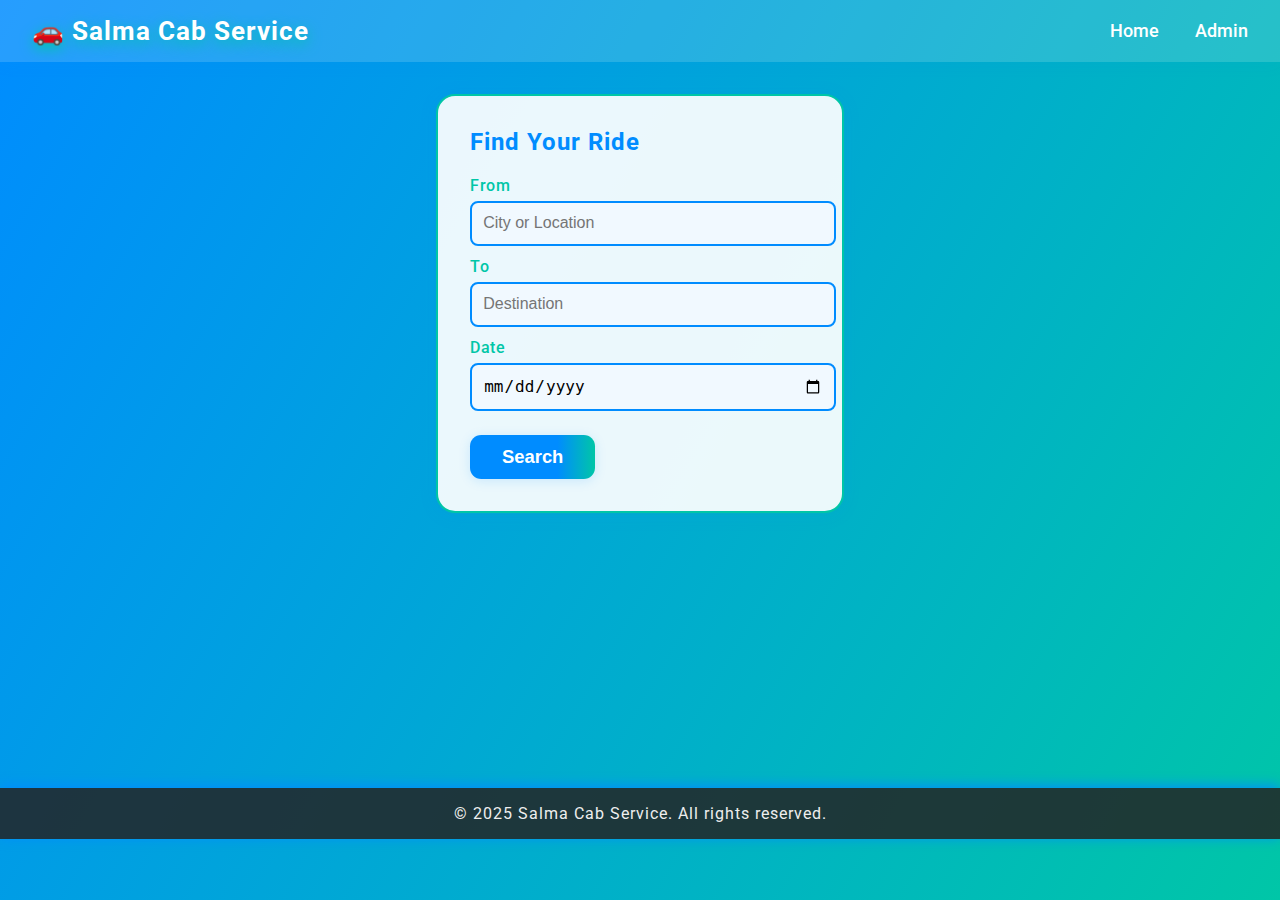
<file: index.html>
<!DOCTYPE html>
<html lang="en">
<head>
  <meta charset="UTF-8">
  <title>Salma Cab Service - Find Your Ride</title>
  <link rel="stylesheet" href="style.css">
  <link href="https://fonts.googleapis.com/css?family=Roboto:400,700&display=swap" rel="stylesheet">
</head>
<body>
  <header>
    <div class="logo">🚗 Salma Cab Service</div>
    <nav>
      <a href="index.html">Home</a>
      <a href="admin.html">Admin</a>
    </nav>
  </header>
  <main>
    <section class="search-section">
      <h2>Find Your Ride</h2>
      <form id="search-form">
        <div class="form-group">
          <label>From</label>
          <input type="text" id="from" placeholder="City or Location" required>
        </div>
        <div class="form-group">
          <label>To</label>
          <input type="text" id="to" placeholder="Destination" required>
        </div>
        <div class="form-group">
          <label>Date</label>
          <input type="date" id="date" required>
        </div>
        <button type="submit" class="search-btn">Search</button>
      </form>
    </section>
    <section class="results-section" id="ride-list" style="display:none;"></section>
    <div id="booking-modal" class="modal">
      <div class="modal-content">
        <span id="close-modal" class="close">&times;</span>
        <h3>Book Ride</h3>
        <form id="booking-form">
          <input type="hidden" id="book-ride-index">
          <div class="form-group">
            <label>Your Name</label>
            <input type="text" id="user-name" required>
          </div>
          <div class="form-group">
            <label>Mobile Number</label>
            <input type="tel" id="user-mobile" required>
          </div>
          <div class="form-group">
            <label>Seats to Book</label>
            <input type="number" id="user-seats" min="1" required>
          </div>
          <button type="submit" class="search-btn">Confirm Booking</button>
        </form>
        <div id="booking-confirmation" style="display:none;"></div>
      </div>
    </div>
  </main>
  <footer>
    &copy; 2025 Salma Cab Service. All rights reserved.
  </footer>
  <script src="script.js"></script>
</body>
</html>
</file>
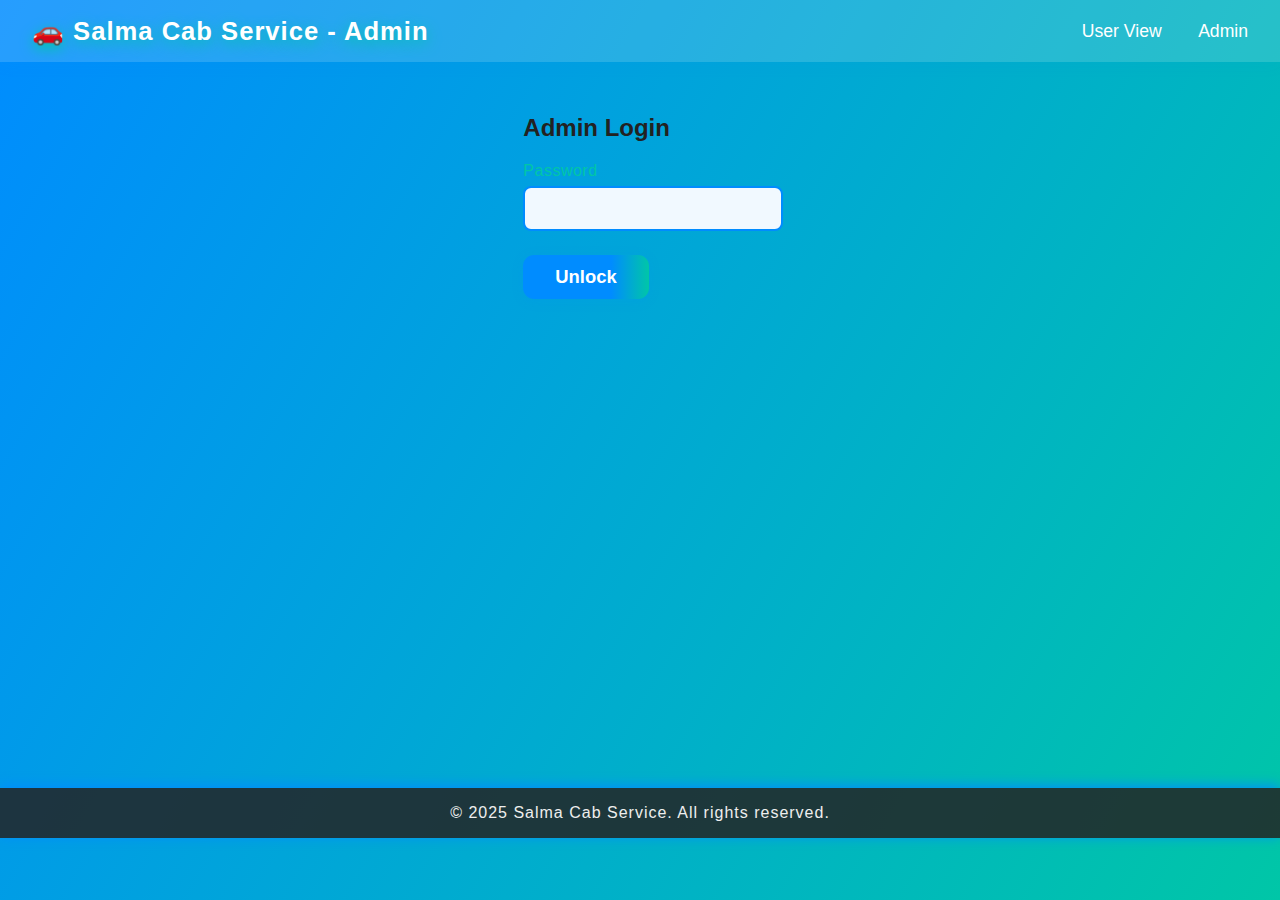
<file: admin.html>
<!DOCTYPE html>
<html lang="en">
<head>
  <meta charset="UTF-8">
  <title>Salma Cab Service - Admin Panel</title>
  <link rel="stylesheet" href="style.css">
</head>
<body>
  <header>
    <div class="logo">🚗 Salma Cab Service - Admin</div>
    <nav>
      <a href="index.html">User View</a>
      <a href="admin.html">Admin</a>
    </nav>
  </header>
  <main>
    <div id="admin-lock">
      <h2>Admin Login</h2>
      <form id="admin-login-form">
        <div class="form-group">
          <label>Password</label>
          <input type="password" id="admin-password" required>
        </div>
        <button type="submit" class="search-btn">Unlock</button>
      </form>
      <div id="admin-error" style="color:red; margin-top:1rem;"></div>
    </div>
    <div id="admin-panel" style="display:none;">
      <h2>Manage Rides</h2>
      <div id="ride-admin"></div>
      <h2>Bookings Received</h2>
      <div id="admin-bookings"></div>
    </div>
  </main>
  <footer>
    &copy; 2025 Salma Cab Service. All rights reserved.
  </footer>
  <script src="admin.js"></script>
</body>
</html>
</file>
<file: style.css>
body {
  font-family: 'Roboto', Arial, sans-serif;
  background: linear-gradient(120deg, #008cff 0%, #00c6a7 100%);
  margin: 0;
  min-height: 100vh;
  color: #222;
}
header {
  background: rgba(255,255,255,0.15);
  color: #fff;
  padding: 1rem 2rem;
  display: flex;
  justify-content: space-between;
  align-items: center;
  box-shadow: 0 2px 16px rgba(0,140,255,0.07);
}
.logo {
  font-size: 1.6rem;
  font-weight: bold;
  letter-spacing: 1px;
  text-shadow: 0 4px 14px #00c6a7;
}
nav a {
  color: #fff;
  text-decoration: none;
  margin-left: 2rem;
  font-weight: 500;
  transition: text-shadow 0.2s;
  font-size: 1.1rem;
}
nav a:hover {
  text-shadow: 0 0 8px #fff;
}
main {
  display: flex;
  flex-direction: column;
  align-items: center;
  padding: 2rem;
  min-height: 70vh;
}
.search-section {
  background: rgba(255,255,255,0.92);
  padding: 2rem;
  border-radius: 1.2rem;
  box-shadow: 0 2px 18px rgba(0,140,255,.11), 0 0.5px 2px rgba(0,198,167,.11);
  min-width: 340px;
  margin-bottom: 2rem;
  border: 2px solid #00c6a7;
}
.search-section h2 {
  margin-top: 0;
  color: #008cff;
  letter-spacing: 1px;
}
.form-group label {
  display: block;
  margin-bottom: 0.4rem;
  font-weight: 500;
  color: #00c6a7;
  letter-spacing: 0.5px;
}
input[type="text"], input[type="date"], input[type="tel"], input[type="number"], input[type="password"] {
  width: 100%;
  padding: 0.7rem;
  border-radius: 0.5rem;
  border: 2px solid #008cff;
  font-size: 1rem;
  margin-bottom: 0.7rem;
  background: #f1f9ff;
  transition: border 0.2s;
}
input:focus {
  border: 2px solid #00c6a7;
  outline: none;
}
.search-btn {
  background: linear-gradient(90deg, #008cff 70%, #00c6a7 100%);
  color: #fff;
  border: none;
  padding: 0.7rem 2rem;
  border-radius: 0.7rem;
  font-size: 1.15rem;
  font-weight: bold;
  cursor: pointer;
  box-shadow: 0 2px 12px rgba(0,140,255,.15);
  transition: background 0.3s, box-shadow 0.2s;
  margin-top: 0.8rem;
}
.search-btn:hover {
  background: linear-gradient(90deg, #00c6a7 70%, #008cff 100%);
  box-shadow: 0 4px 16px #00c6a7;
}
.results-section {
  flex: 1;
  min-width: 350px;
  width: 100%;
  max-width: 600px;
}
.ride-card {
  background: #fff;
  border-radius: 1.2rem;
  box-shadow: 0 2px 16px rgba(0,140,255,.22), 0 0.5px 2px rgba(0,198,167,.14);
  padding: 1.2rem 2rem;
  margin-bottom: 1.5rem;
  display: flex;
  flex-direction: column;
  gap: 0.7rem;
  border-left: 8px solid #00c6a7;
  border-right: 5px solid #008cff;
  position: relative;
}
.ride-card strong {
  color: #008cff;
}
.book-btn, .edit-btn, .delete-btn {
  background: linear-gradient(90deg, #00c6a7 70%, #008cff 100%);
  color: #fff;
  border: none;
  padding: 0.4rem 1.2rem;
  border-radius: 0.7rem;
  font-weight: 600;
  cursor: pointer;
  font-size: 1rem;
  align-self: flex-end;
  transition: background 0.3s;
  margin-right: 8px;
  box-shadow: 0 2px 8px #00c6a7;
}
.book-btn:hover, .edit-btn:hover, .delete-btn:hover {
  background: linear-gradient(90deg, #008cff 70%, #00c6a7 100%);
}
footer {
  background: rgba(34,34,34,0.85);
  color: #eee;
  text-align: center;
  padding: 1rem 0;
  margin-top: 2rem;
  font-size: 1rem;
  letter-spacing: 1px;
  box-shadow: 0 -2px 12px #008cff;
}
.modal {
  display: none; /* Hidden by default */
  position: fixed;
  z-index: 10;
  left: 0; top: 0;
  width: 100%; height: 100%;
  overflow: auto;
  background-color: rgba(0,0,0,0.5);
}
.modal-content {
  background: #fff;
  margin: 8% auto;
  padding: 2rem;
  border-radius: 1.2rem;
  width: 90%;
  max-width: 400px;
  position: relative;
  box-shadow: 0 2px 22px #00c6a7;
  border: 2px solid #008cff;
}
.close {
  color: #aaa;
  position: absolute;
  top: 1rem;
  right: 2rem;
  font-size: 2rem;
  font-weight: bold;
  cursor: pointer;
  transition: color 0.2s;
}
.close:hover {
  color: #008cff;
}
@media (max-width: 800px) {
  main {
    padding: 1rem;
  }
  .search-section, .results-section {
    min-width: unset;
    max-width: unset;
    width: 100%;
    padding: 1rem;
  }
}
</file>
